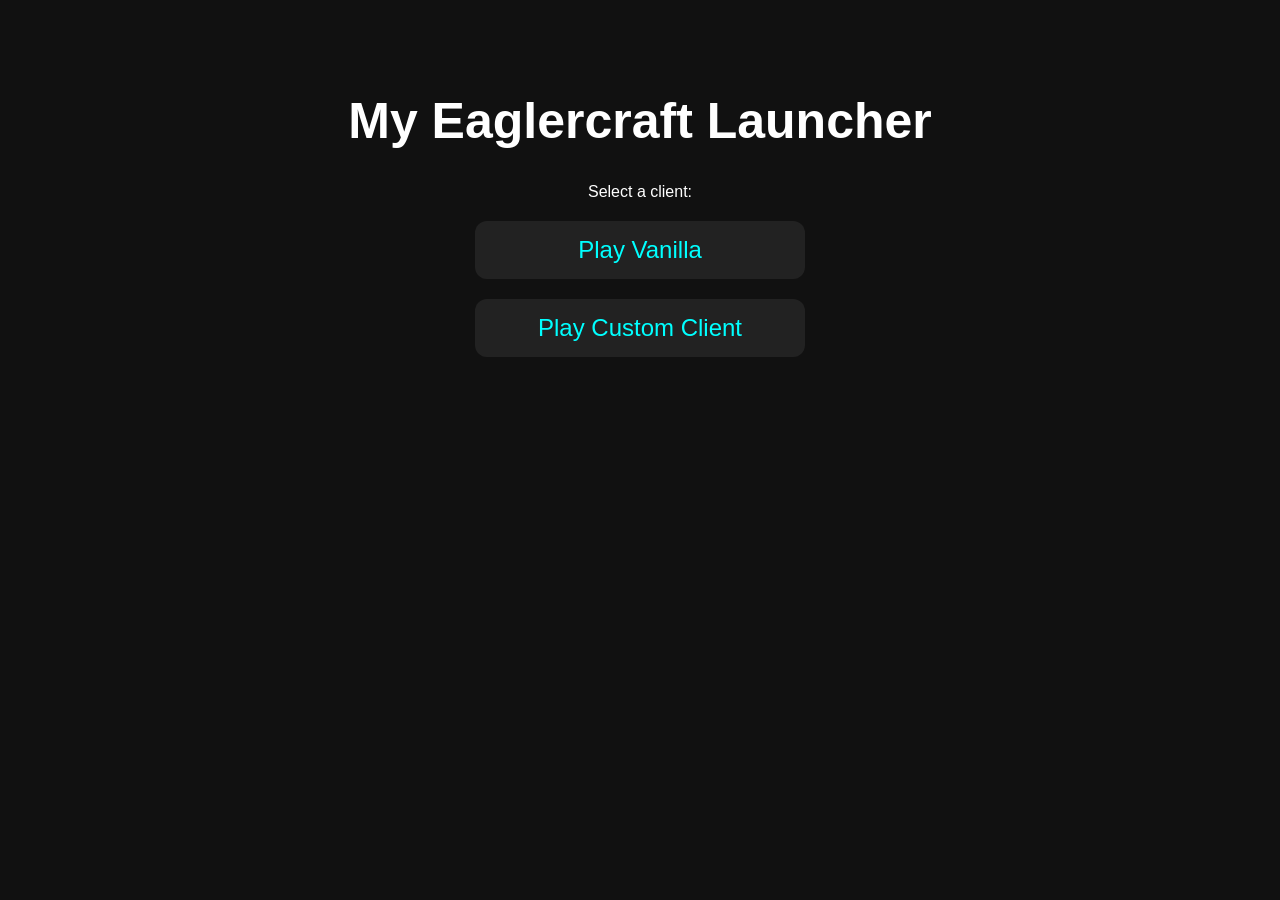
<file: index.html>
<!DOCTYPE html>
<html>

<head>
  <title>My Eagler Site</title>

  <link rel="stylesheet" href="style.css">
</head>

<body>

  <h1>My Eaglercraft Launcher</h1>

  <p>Select a client:</p>

  <a href="clients/vanilla.html">
    Play Vanilla
  </a>

  <a href="clients/custom.html">
    Play Custom Client
  </a>

</body>

</html>
</file>
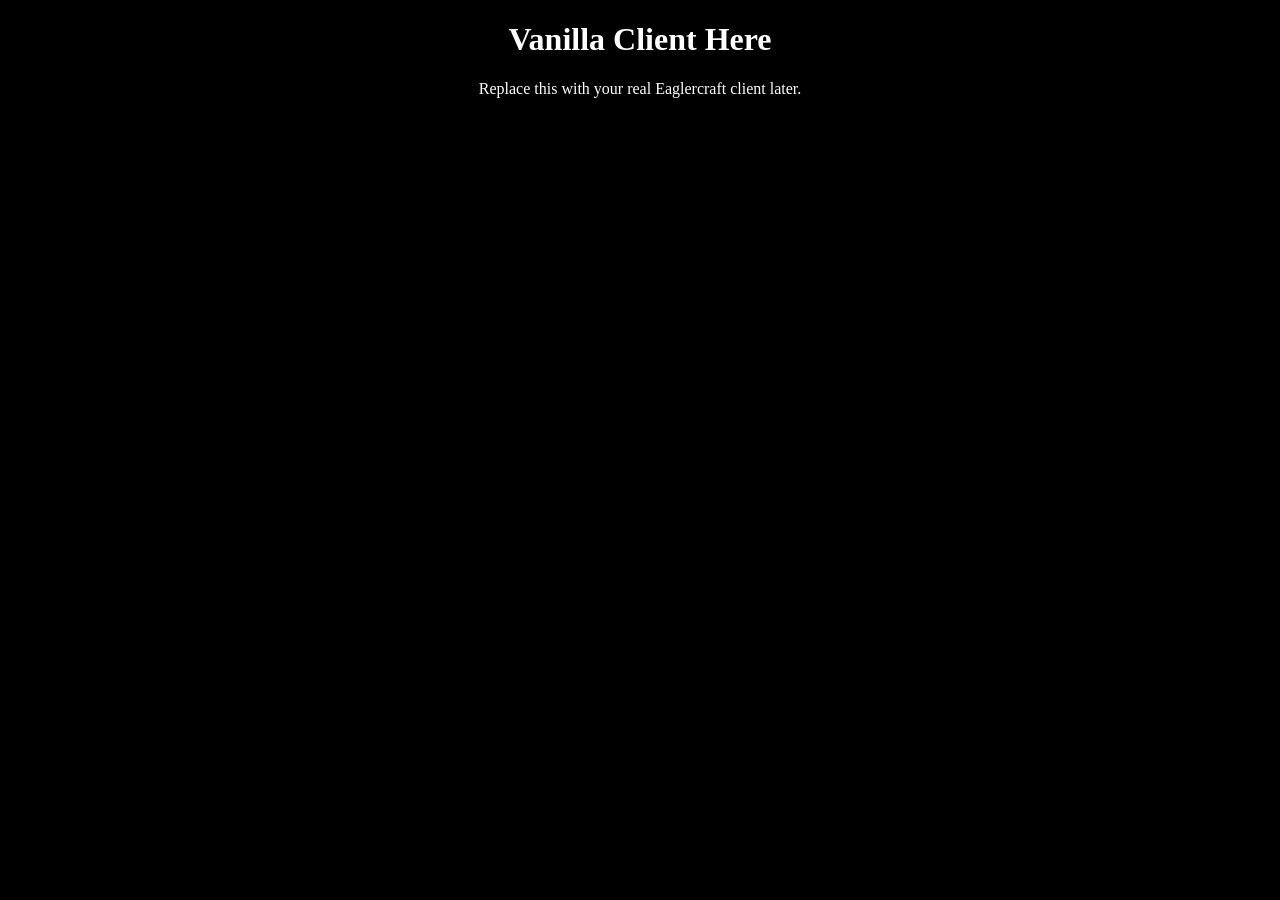
<file: clients/vanilla.html>
<!DOCTYPE html>
<html>

<head>
  <title>Vanilla Client</title>
</head>

<body style="background:black;color:white;text-align:center;">

<h1>Vanilla Client Here</h1>

<p>Replace this with your real Eaglercraft client later.</p>

</body>

</html>
</file>
<file: style.css>
body {
  background: #111;
  color: white;
  font-family: Arial;
  text-align: center;
  padding-top: 50px;
}

h1 {
  font-size: 50px;
}

a {
  display: block;
  width: 300px;
  margin: 20px auto;
  padding: 15px;

  background: #222;

  color: cyan;

  text-decoration: none;

  border-radius: 12px;

  font-size: 24px;
}

a:hover {
  background: #333;
}
</file>
